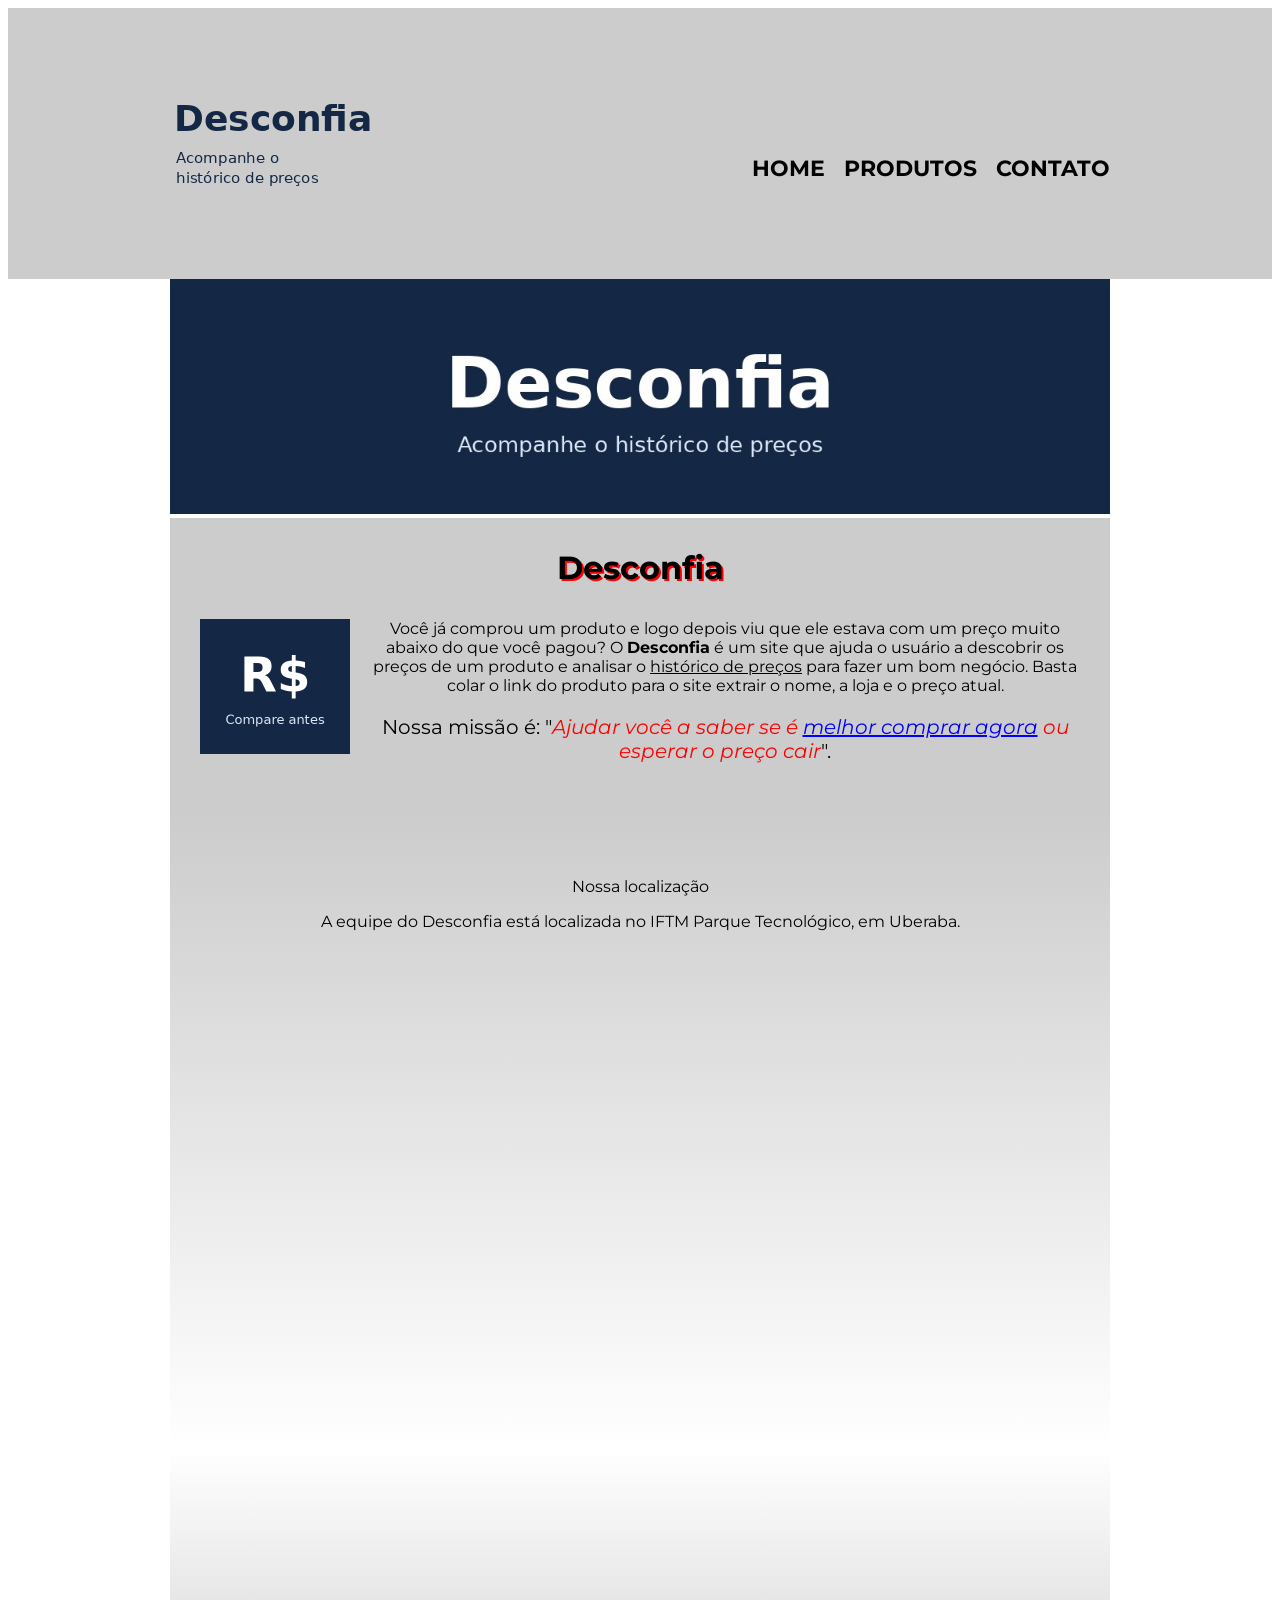
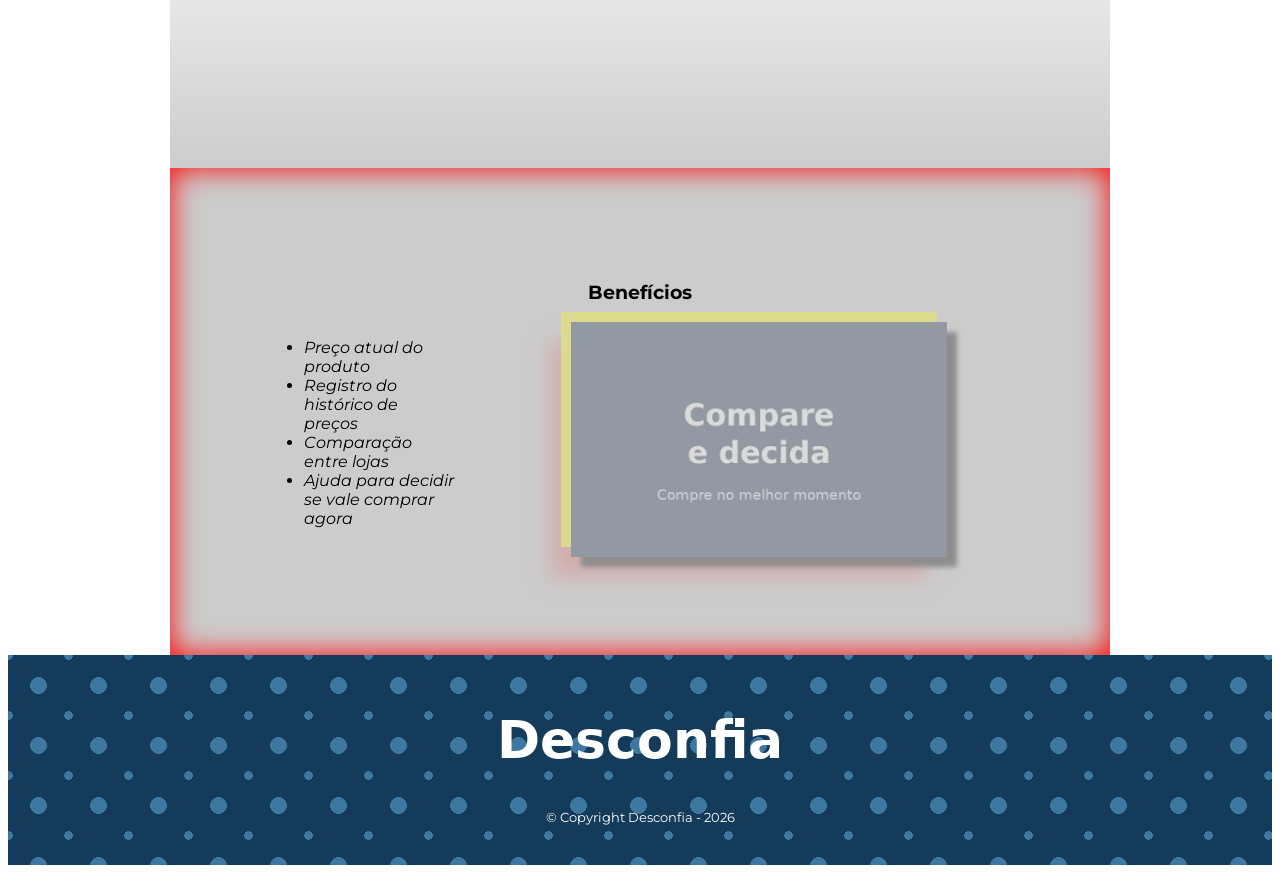
<file: index.html>
<!DOCTYPE html>
<html lang="pt-br">
    <head>
        <meta charset="UTF-8">
        <meta name="viewport" content="width=device-width">
        <title>Desconfia</title>
        <link rel="stylesheet" href="style.css">
        <link href="https://fonts.googleapis.com/css?family=Montserrat&display=swap" rel="stylesheet">
    </head>
    <body>
        <header>
            <div class="caixa">
                <h1><img src="logo.png" alt="Logo do Desconfia"></h1>

                <nav>
                    <ul>
                        <li><a href="index.html">Home</a></li>
                        <li><a href="produtos.html">Produtos</a></li>
                        <li><a href="contato.html">Contato</a></li>
                    </ul>
                </nav>
            </div>
        </header>

        <main>
            <img id="banner" src="banner.jpg" alt="Banner do Desconfia">

            <section class="principal">
                <h2 class="titulo-principal">Desconfia</h2>

                <img class="icone" src="icone.png" alt="Ícone de comparar preços">

                <p>Você já comprou um produto e logo depois viu que ele estava com um preço muito abaixo do que você pagou? O <b>Desconfia</b> é um site que ajuda o usuário a descobrir os preços de um produto e analisar o <u>histórico de preços</u> para fazer um bom negócio. Basta colar o link do produto para o site extrair o nome, a loja e o preço atual.</p>

                <p id="missao">Nossa missão é: "<i>Ajudar você a saber se é <u>melhor comprar agora</u> ou esperar o preço cair</i>".</p>
            </section>

            <section class="mapa">
                <p class="titulo-centralizado">Nossa localização</p>
                <p>A equipe do Desconfia está localizada no IFTM Parque Tecnológico, em Uberaba.</p>

                <iframe src="https://maps.google.com/maps?q=IFTM%20Parque%20Tecnol%C3%B3gico%20Uberaba&output=embed" width="600" height="450" frameborder="0" style="border:0;" allowfullscreen="" aria-hidden="false" tabindex="0"></iframe>
            </section>

            <section class="video">
                <iframe width="100%" height="315" src="https://www.youtube.com/embed/011tU72Bbyk" title="YouTube video player" frameborder="0" allow="accelerometer; autoplay; clipboard-write; encrypted-media; gyroscope; picture-in-picture" allowfullscreen></iframe>
            </section>

            <section class="beneficios">
                <h3 class="titulo-centralizado">Benefícios</h3>
                <ul class="lista-bene">
                    <li class="itens">Preço atual do produto</li>
                    <li class="itens">Registro do histórico de preços</li>
                    <li class="itens">Comparação entre lojas</li>
                    <li class="itens">Ajuda para decidir se vale comprar agora</li>
                </ul>

                <img class="imagembeneficios" src="beneficios.jpg" alt="Benefícios do Desconfia">
            </section>
        </main>

        <footer>
            <img class="logobranco" src="logobranco.png" alt="Logo do Desconfia">
            <p class="copyright">&copy; Copyright Desconfia - 2026</p>
        </footer>
    </body>
</html>
</file>
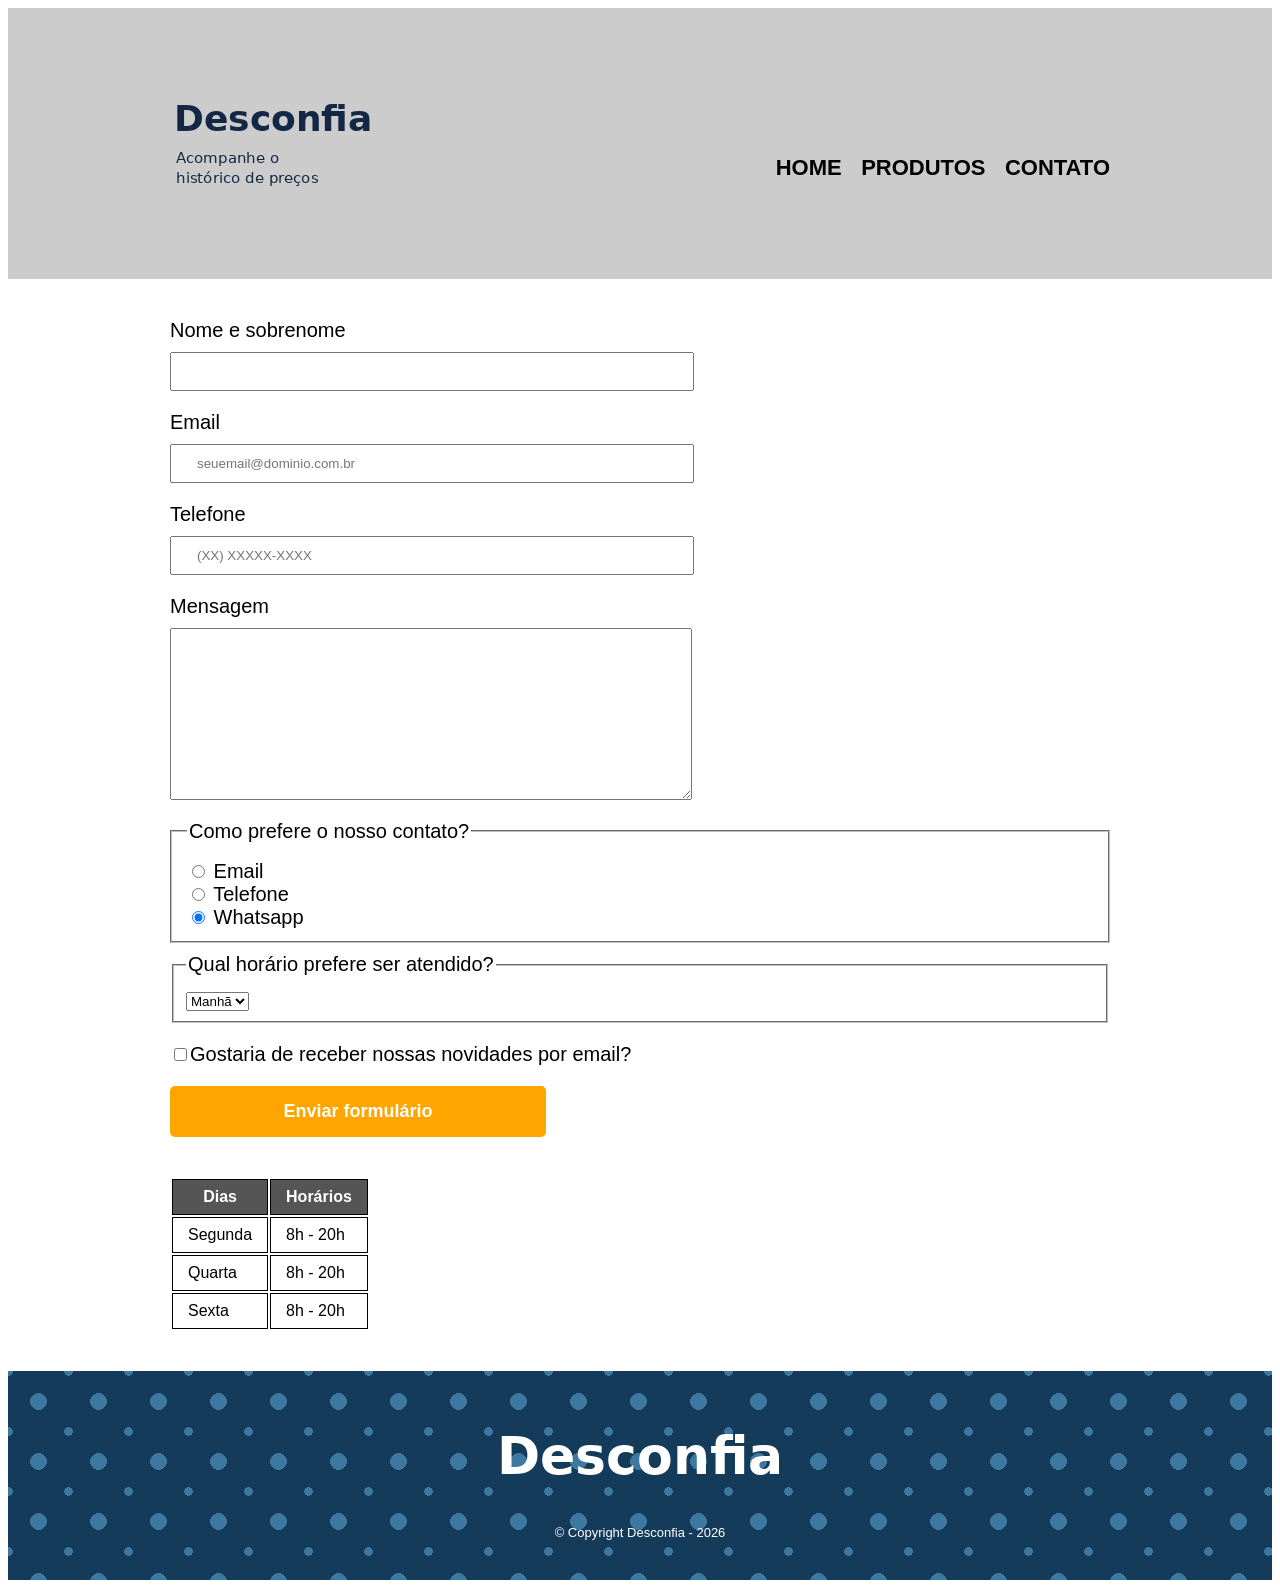
<file: contato.html>
<!DOCTYPE html>
<html lang="pt-br">
    <head>
        <meta charset="UTF-8">
        <meta name="viewport" content="width=device-width">
        <title>Contato</title>
        <link rel="stylesheet" href="style.css">
    </head>
    <body>
        <header>
            <div class="caixa">
                <h1><img src="logo.png" alt="Logo do Desconfia"></h1>

                <nav>
                    <ul>
                        <li><a href="index.html">Home</a></li>
                        <li><a href="produtos.html">Produtos</a></li>
                        <li><a href="contato.html">Contato</a></li>
                    </ul>
                </nav>
            </div>
        </header>

        <main>
            <form>
                <label for="nomesobrenome">Nome e sobrenome</label>
                <input type="text" id="nomesobrenome" class="input-padrao" required>

                <label for="email">Email</label>
                <input type="email" id="email" class="input-padrao" required placeholder="seuemail@dominio.com.br">

                <label for="telefone">Telefone</label>
                <input type="tel" id="telefone" class="input-padrao" required placeholder="(XX) XXXXX-XXXX">

                <label for="mensagem">Mensagem</label>
                <textarea cols="70" rows="10" id="mensagem" class="input-padrao" required></textarea>

                <fieldset class="conjunto">
                    <legend>Como prefere o nosso contato?</legend>

                    <input type="radio" name="contato" value="email" id="radio-email"> Email<br>

                    <input type="radio" name="contato" value="telefone" id="radio-telefone"> Telefone<br>

                    <input type="radio" name="contato" value="whatsapp" id="radio-whatsapp" checked> Whatsapp<br>

                    <p class="certeza">Tem certeza que não prefere whatsapp?</p>
                </fieldset>

                <fieldset>
                    <legend>Qual horário prefere ser atendido?</legend>
                    <select>
                        <option>Manhã</option>
                        <option>Tarde</option>
                        <option>Noite</option>
                    </select>
                </fieldset>

                <label class="checkbox"><input type="checkbox">Gostaria de receber nossas novidades por email?</label>

                <input type="submit" value="Enviar formulário" class="enviar">
            </form>

            <table>
                <thead>
                    <tr>
                        <th>Dias</th>
                        <th>Horários</th>
                    </tr>
                </thead>
                <tbody>
                    <tr>
                        <td>Segunda</td>
                        <td>8h - 20h</td>
                    </tr>
                    <tr>
                        <td>Quarta</td>
                        <td>8h - 20h</td>
                    </tr>
                    <tr>
                        <td>Sexta</td>
                        <td>8h - 20h</td>
                    </tr>
                </tbody>
            </table>
        </main>

        <footer>
            <img class="logobranco" src="logobranco.png" alt="Logo do Desconfia">
            <p class="copyright">&copy; Copyright Desconfia - 2026</p>
        </footer>
    </body>
</html>
</file>
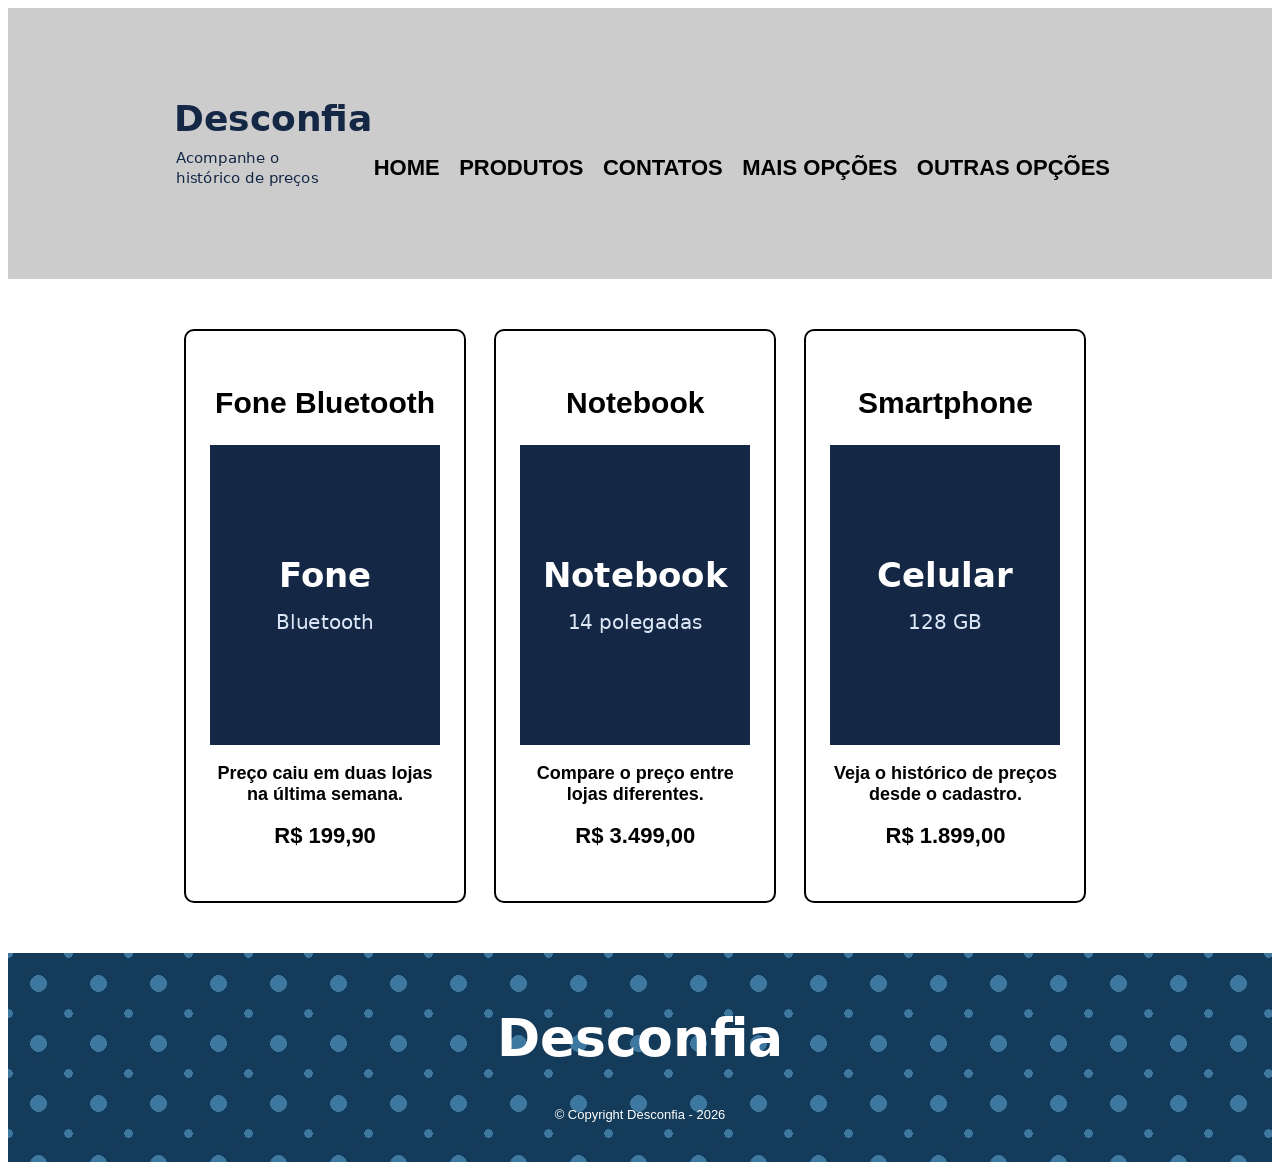
<file: produtos.html>
<!DOCTYPE html>
<html lang="pt-br">
    <head>
        <meta charset="UTF-8">
        <meta name="viewport" content="width=device-width">
        <title>Produtos do Desconfia</title>
        <link rel="stylesheet" href="style.css">
    </head>
    <body>
        <header>
            <div class="caixa">
                <h1><img src="logo.png" alt="Logo do Desconfia"></h1>

                <nav>
                    <ul class="menu">
                        <li><a href="index.html">Home</a></li>
                        <li><a href="produtos.html">Produtos</a></li>
                        <li><a href="contato.html">Contatos</a>
                            <ul>
                                <li><a href="contato.html#menudados">Dados pessoais</a></li>
                                <li><a href="contato.html#menuprefere">Como prefere?</a></li>
                                <li><a href="contato.html#menuhorario">Horário</a></li>
                            </ul>
                        </li>
                        <li><a href="#">Mais opções</a></li>
                        <li><a href="#">Outras opções</a></li>
                    </ul>
                </nav>
            </div>
        </header>

        <main>
            <ul class="produtos">
                <li>
                    <h2>Fone Bluetooth</h2>
                    <img src="fone.png" alt="Fone Bluetooth">
                    <p class="produto-descricao">Preço caiu em duas lojas na última semana.</p>
                    <p class="produto-preco">R$ 199,90</p>
                </li>
                <li>
                    <h2>Notebook</h2>
                    <img src="notebook.png" alt="Notebook">
                    <p class="produto-descricao">Compare o preço entre lojas diferentes.</p>
                    <p class="produto-preco">R$ 3.499,00</p>
                </li>
                <li>
                    <h2>Smartphone</h2>
                    <img src="celular.png" alt="Smartphone">
                    <p class="produto-descricao">Veja o histórico de preços desde o cadastro.</p>
                    <p class="produto-preco">R$ 1.899,00</p>
                </li>
            </ul>
        </main>

        <footer>
            <img class="logobranco" src="logobranco.png" alt="Logo do Desconfia">
            <p class="copyright">&copy; Copyright Desconfia - 2026</p>
        </footer>
    </body>
</html>
</file>
<file: style.css>
body {
    font-family: 'Montserrat', sans-serif;
}

header {
    background: #CCCCCC;
}

.titulo-principal {
    text-align: center;
    font-size: 2em;
    margin: 0 0 1em;
    text-shadow: 2px 2px #FF0000;
}

#banner {
    width: 100%;
}

.principal {
    background: #CCCCCC;
    padding: 30px;
}

.titulo-centralizado {
    text-align: center;
    clear: left;
}

.icone {
    width: calc(20% - 26px);
    float: left;
    margin: 0 20px 20px 0;
}

p {
    text-align: center;
}

#missao {
    font-size: 20px;
}

i {
    color: red;
}

i u {
    color: blue;
}

.mapa {
    text-align: center;
    padding: 3em 30px;
    background: linear-gradient(#CCCCCC, white);
}

.video {
    text-align: center;
    width: 940px;
    background: linear-gradient(white, #CCCCCC);
}

.beneficios {
    background: #CCCCCC;
    padding: 10%;
    box-shadow: inset 0 0 30px #FF0000;
}

.lista-bene {
    display: inline-block;
    vertical-align: top;
    width: 20%;
    margin-right: 15%;
}

.itens {
    font-style: italic;
}

.imagembeneficios {
    width: 50%;
    opacity: 0.3;
    transition: 400ms;
    box-shadow: 10px 10px 5px #000000, -10px -10px yellow, -20px 20px 20px rgba(255,0,0,0.5);
}

.imagembeneficios:hover {
    opacity: 1;
}

/* definições para a página de Produtos */

header {
    background: #CCCCCC;
    padding: 20px 0;
}

.caixa {
    position: relative;
    width: 940px;
    margin: 0 auto;
}

nav {
    position: absolute;
    top: 90px;
    right: 0px;
}

nav li {
    display: inline;
    margin: 0 0 0 15px;
}

nav a {
    text-transform: uppercase;
    color: #000000;
    font-weight: bold;
    font-size: 22px;
    text-decoration: none;
}

nav a:hover {
    color: #C78C19;
    text-decoration: underline;
}

.produtos {
    width: 940px;
    margin: 0 auto;
    padding: 50px 0;
    font-size: 0;
}

.produtos li {
    display: inline-block;
    text-align: center;
    width: 30%;
    vertical-align: top;
    margin: 0 1.5%;
    padding: 30px 20px;
    box-sizing: border-box;
    border: 2px solid #000000;
    border-radius: 10px;
}

.produtos li:hover {
    border-color: #C78C19;
}

.produtos li:active {
    border-color: #088C19;
}

.produtos li:hover h2 {
    font-size: 34px;
}

.produtos h2 {
    font-size: 30px;
    font-weight: bold;
}

.produto-descricao {
    font-size: 18px;
    font-weight: bold;
}

.produto-preco {
    font-size: 22px;
    font-weight: bold;
    margin-top: 10px;
}

footer {
    text-align: center;
    background: url("bg.jpg");
    padding: 40px 0;
}

.copyright {
    color: #FFFFFF;
    font-size: 13px;
    margin: 20px 0 0 0;
}

main {
    width: 940px;
    margin: 0 auto;
}

form {
    margin: 40px 0;
}

form label, form legend {
    display: block;
    font-size: 20px;
    margin: 0 0 10px;
}

.input-padrao {
    display: block;
    margin: 0 0 20px;
    padding: 10px 25px;
    width: 50%;
}

.checkbox {
    margin: 20px 0;
}

.enviar {
    width: 40%;
    padding: 15px 0;
    background: orange;
    color: white;
    font-weight: bold;
    font-size: 18px;
    border: none;
    border-radius: 5px;
    transition: 1s all;
    cursor: pointer;
}

.enviar:hover {
    background: darkorange;
    transform: scale(1.2);
}

table {
    margin: 20px 0 40px;
}

thead {
    background: #555555;
    color: white;
    font-weight: bold;
}

td, th {
    border: 1px solid #000000;
    padding: 8px 15px;
}

nav li ul {
    position: absolute;
    top: 30px;
    left: 240px;
    padding: 0px 0px;
    background-color: #FFFFFF;
    display: none;
}

nav li:hover ul {display: block;}

nav li ul li {
    display: block;
    width: 200px;
}

form .conjunto {
    font-size: 20px;
    margin: 10px 0;
}

.certeza {
    display: none;
}

#radio-telefone:checked ~ .certeza {
    display: block;
    font-weight: bold;
}

@media screen and (max-width: 480px) {
    main, .caixa, .principal, .beneficios, .mapa, .video, .produtos {
        width: auto;
    }

    .logobranco {
        width: 300px;
    }

    h1 {
        text-align: center;
    }

    nav {
        position: static;
    }

    .lista-bene, .imagembeneficios {
        width: 100%;
    }

    .lista-bene {
        margin-right: 0;
    }

    .mapa iframe {
        width: 100%;
    }

    .produtos li {
        width: 100%;
        margin: 0 0 20px;
    }

    .input-padrao, .enviar {
        width: 100%;
        box-sizing: border-box;
    }
}
</file>
